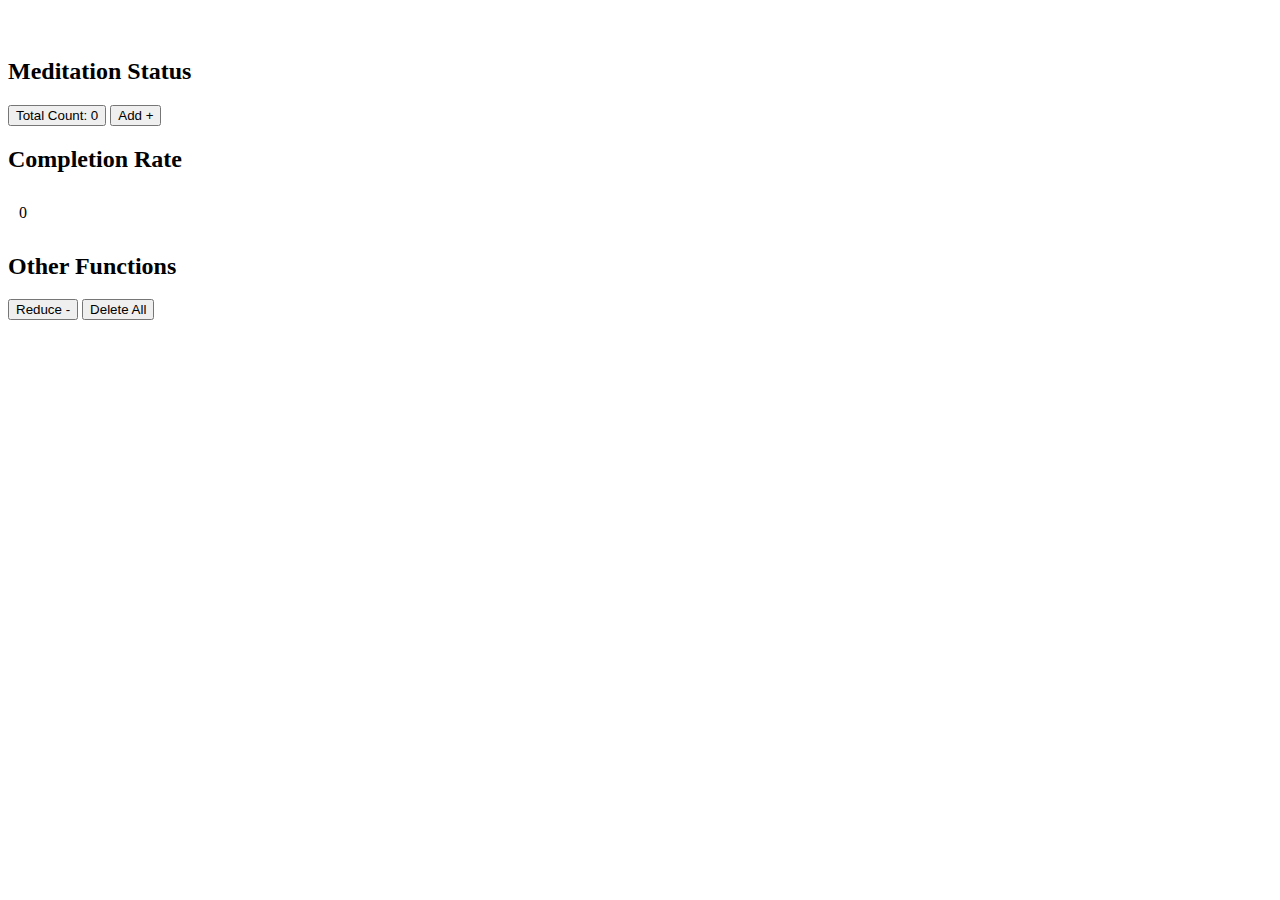
<file: Small/index.html>
<!DOCTYPE html>
<html lang="en">
<head>
    <meta charset="UTF-8">
    <meta http-equiv="X-UA-Compatible" content="IE=edge">
    <meta name="viewport" content="width=device-width, initial-scale=1.0">
    <title>Small App</title>
    <link href="https://cdn.jsdelivr.net/npm/bootstrap@5.2.0-beta1/dist/css/bootstrap.min.css" rel="stylesheet" integrity="sha384-0evHe/X+R7YkIZDRvuzKMRqM+OrBnVFBL6DOitfPri4tjfHxaWutUpFmBp4vmVor" crossorigin="anonymous">
    <script src="data.js" defer></script>
</head>
<style>
    .warp {
        margin: 0 auto;
    }
</style>
<body>
    <nav class="navbar navbar-expand-sm p-3 bg-primary">
        <a href="#" class="navbar-brand" style="color: white; margin:auto; font-size: 26px;">
            Meditation Tracker
        </a>
    </nav>
    <div class="container wrap" style="max-width: 400px">
        <section class="py-5">
            <h2 class="h4 mb-4">
                Meditation Status
            </h2>
            <button class="btn btn-success">
                <span class="h5">Total Count: </span> <span class="h5" id="totalCount"></span>
            </button>
            <button onClick="add()" class="ms-4 btn btn-secondary">
                <span class="h5">Add </span> <span class="h5">+</span>
            </button>
        </section>
        <section>
            <h2 class="h4 mb-4">
                Completion Rate
            </h2>
            <div class="progress">
                <div class="w-0 progress-bar bg-primary" style="padding: 11px">
                    <span class="h6" id="pData"></span> 
                </div>
            </div>
        </section>
        <section class="py-5">
            <h2 class="h4 mb-4">
                Other Functions
            </h2>
            <button onClick="reduce()" class="btn btn-warning">
                <span class="h5">Reduce </span> <span class="h5">-</span>
            </button>
            <button onClick="del()" class="ms-4 btn btn-danger">
                <span class="h5">Delete </span> <span class="h5">All</span>
            </button>
        </section>
    </div>
</body>
</html>
</file>
